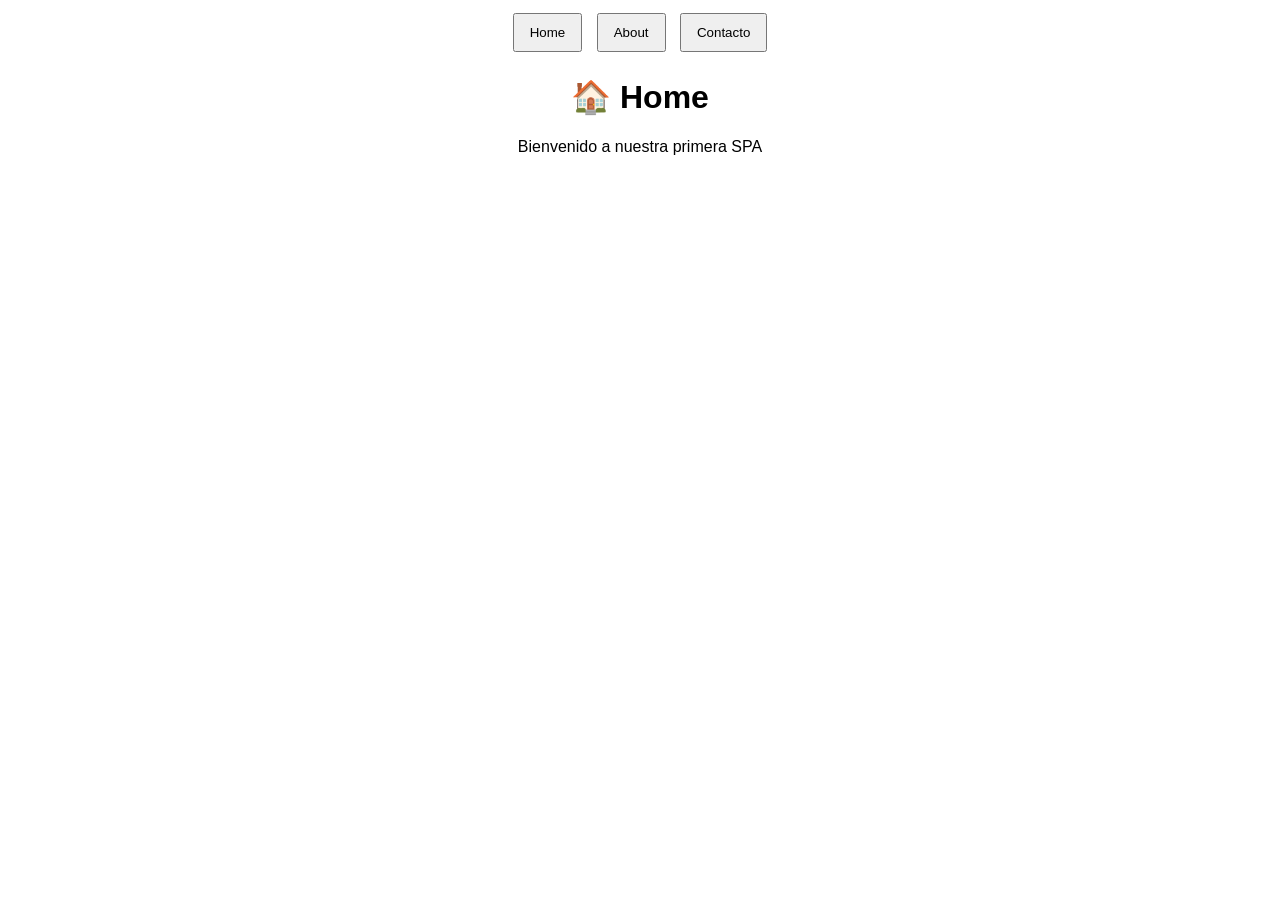
<file: semana-2/SPA_Clase_1_RIWI/index.html>
<!DOCTYPE html>
<html lang="es">
<head>
  <meta charset="UTF-8">
  <title>SPA Clase 1 - RIWI</title>
  <link rel="stylesheet" href="styles.css">
</head>
<body>

  <nav>
    <button id="home">Home</button>
    <button id="about">About</button>
    <button id="contact">Contacto</button>
  </nav>

  <main id="app"></main>

  <script src="app.js"></script>
</body>
</html>
</file>
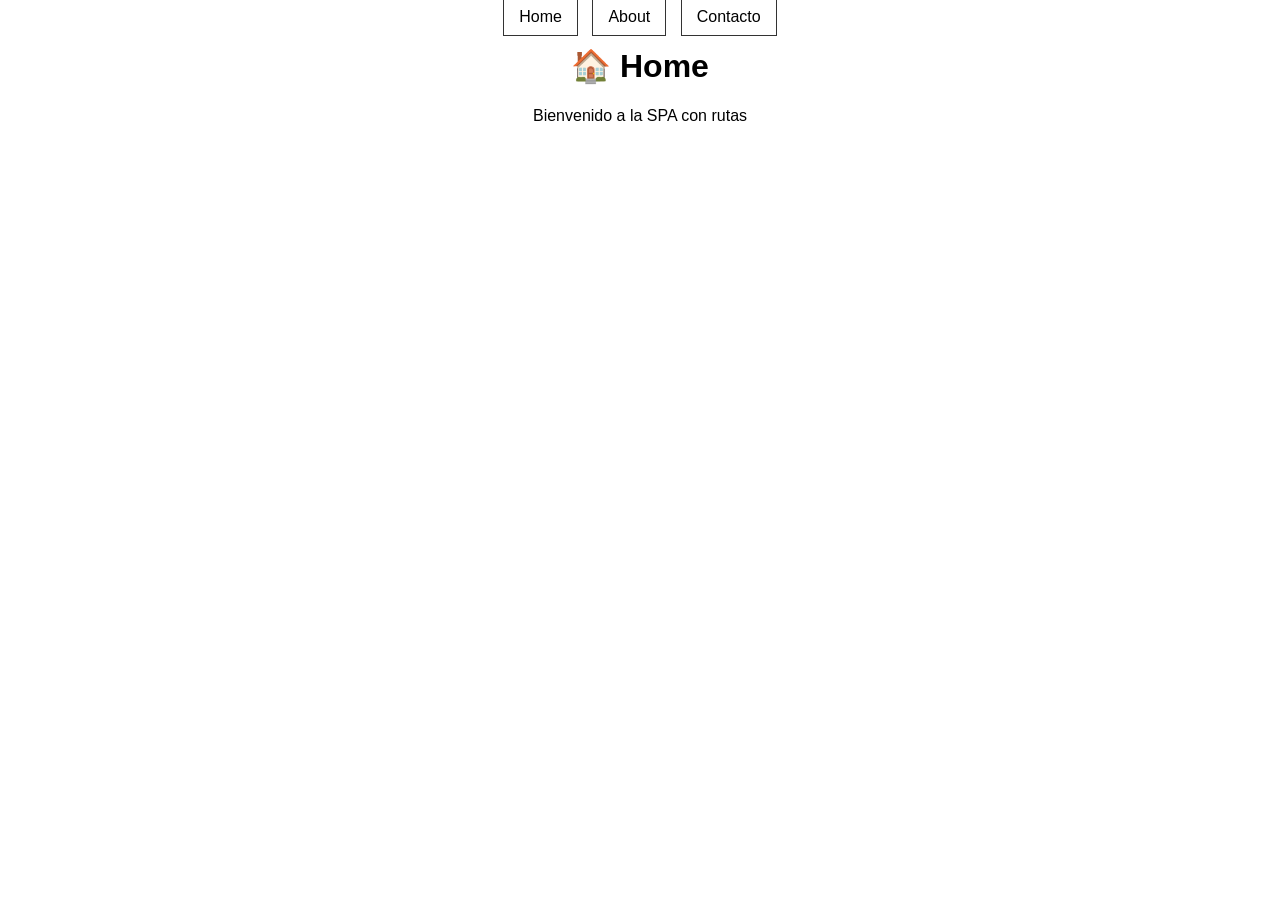
<file: semana-2/SPA_Clase_2_RIWI/index.html>
<!DOCTYPE html>
<html lang="es">
<head>
  <meta charset="UTF-8">
  <title>SPA Clase 2 - RIWI</title>
  <link rel="stylesheet" href="styles.css">
</head>
<body>

  <nav>
    <a href="#/home">Home</a>
    <a href="#/about">About</a>
    <a href="#/contact">Contacto</a>
  </nav>

  <main id="app"></main>

  <script src="app.js"></script>
</body>
</html>
</file>
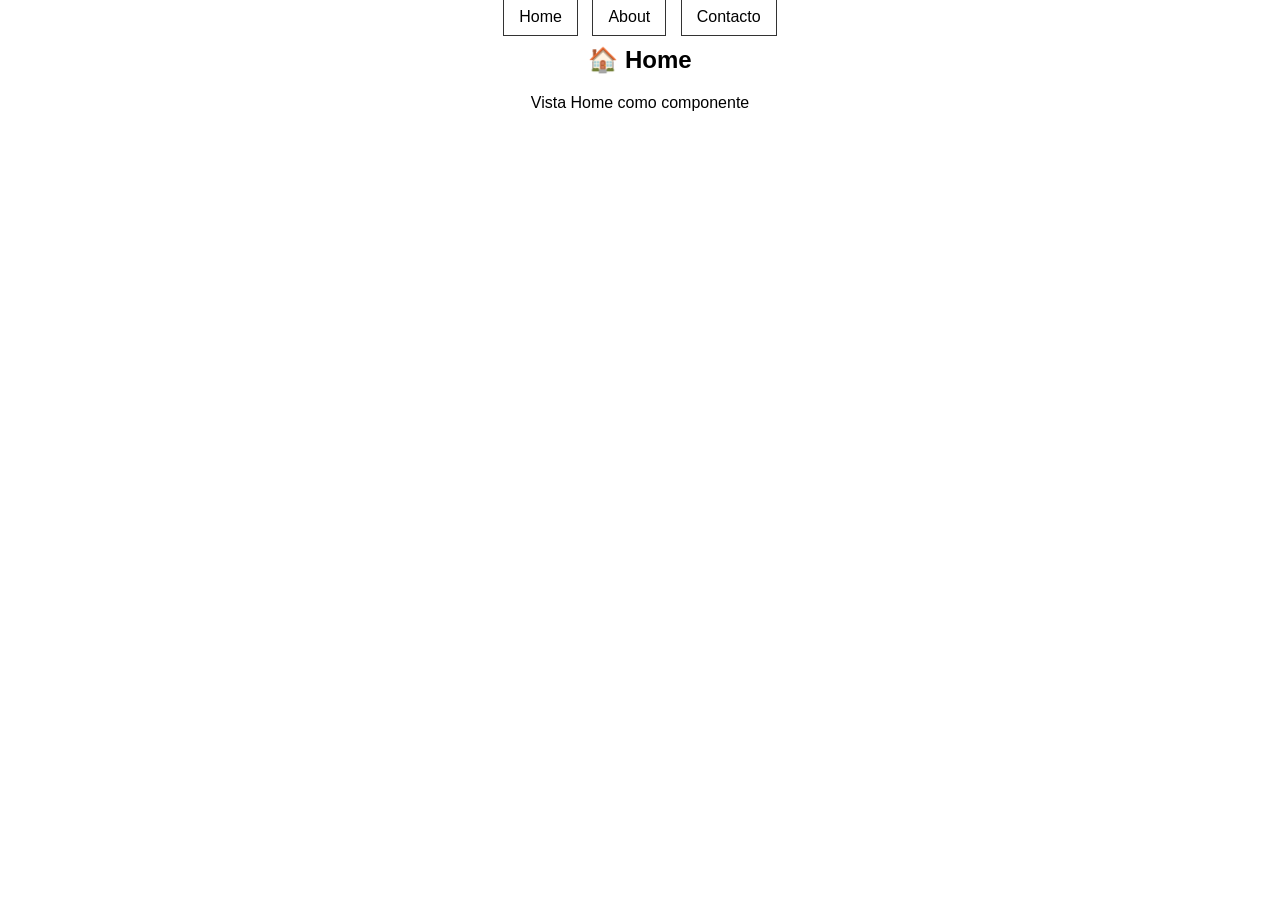
<file: semana-2/SPA_Clase_3_RIWI/index.html>
<!DOCTYPE html>
<html lang="es">
<head>
  <meta charset="UTF-8">
  <title>SPA Clase 3 - RIWI</title>
  <link rel="stylesheet" href="styles.css">
</head>
<body>

  <main id="app"></main>

  <script src="app.js"></script>
</body>
</html>
</file>
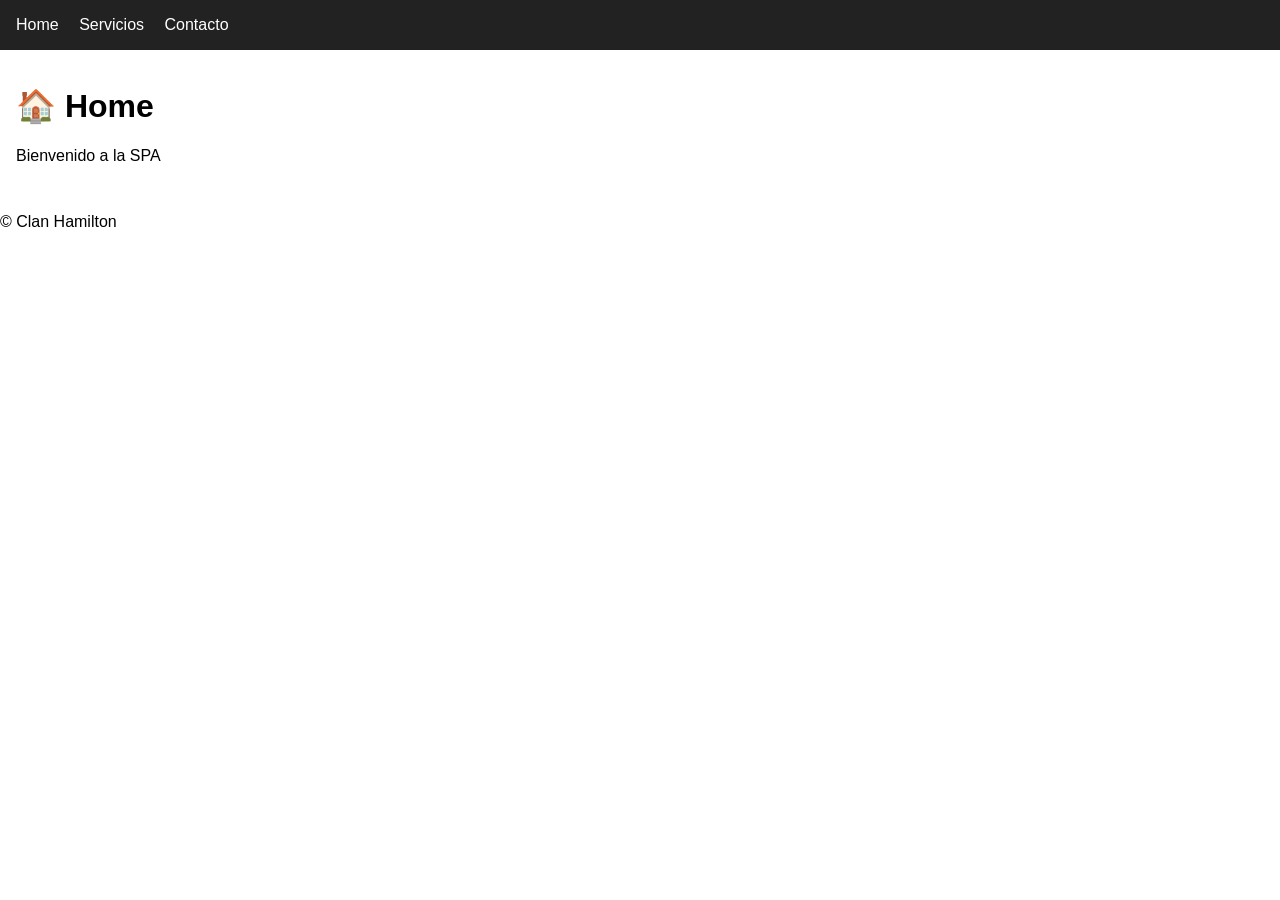
<file: semana-2/SPA_Clase_4_RIWI/index.html>
<!DOCTYPE html>
<html lang="es">
<head>
  <meta charset="UTF-8">
  <title>SPA Architecture</title>
  <link rel="stylesheet" href="styles.css">
</head>
<body>
  <div id="app"></div>
  <script type="module" src="./src/app.js"></script>
</body>
</html>
</file>
<file: semana-2/SPA_Clase_1_RIWI/styles.css>
body {
  font-family: Arial, sans-serif;
  text-align: center;
}

nav {
  margin-bottom: 20px;
}

button {
  margin: 5px;
  padding: 10px 15px;
  cursor: pointer;
}
</file>
<file: semana-2/SPA_Clase_2_RIWI/styles.css>
body {
  font-family: Arial, sans-serif;
  text-align: center;
}

nav {
  margin-bottom: 20px;
}

nav a {
  margin: 5px;
  padding: 10px 15px;
  text-decoration: none;
  border: 1px solid #333;
  color: black;
}
</file>
<file: semana-2/SPA_Clase_3_RIWI/styles.css>
body {
  font-family: Arial, sans-serif;
  text-align: center;
}

nav {
  margin-bottom: 20px;
}

nav a {
  margin: 5px;
  padding: 10px 15px;
  text-decoration: none;
  border: 1px solid #333;
  color: black;
}
</file>
<file: semana-2/SPA_Clase_4_RIWI/styles.css>
body {
  font-family: Arial, sans-serif;
  margin: 0;
}
nav {
  background: #222;
  padding: 1rem;
}
nav a {
  color: white;
  margin-right: 1rem;
  text-decoration: none;
}
main {
  padding: 1rem;
}
</file>
